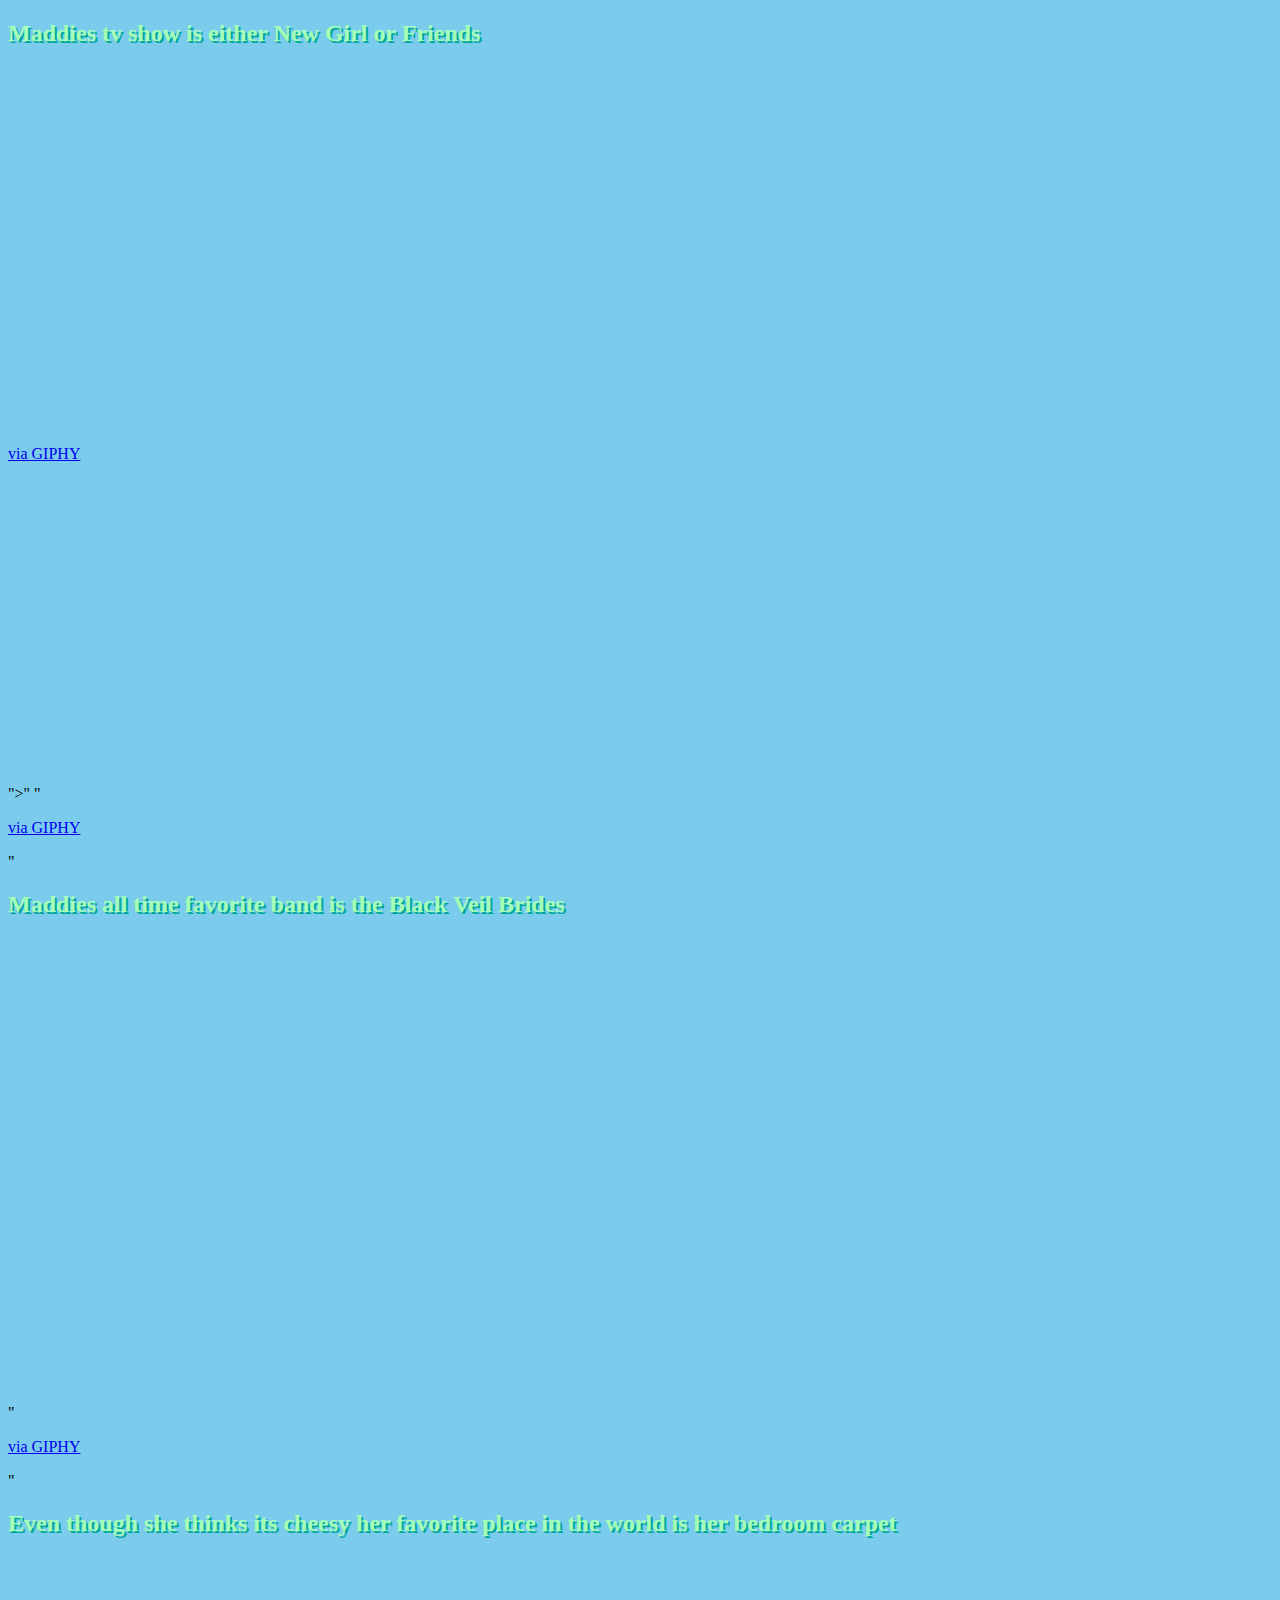
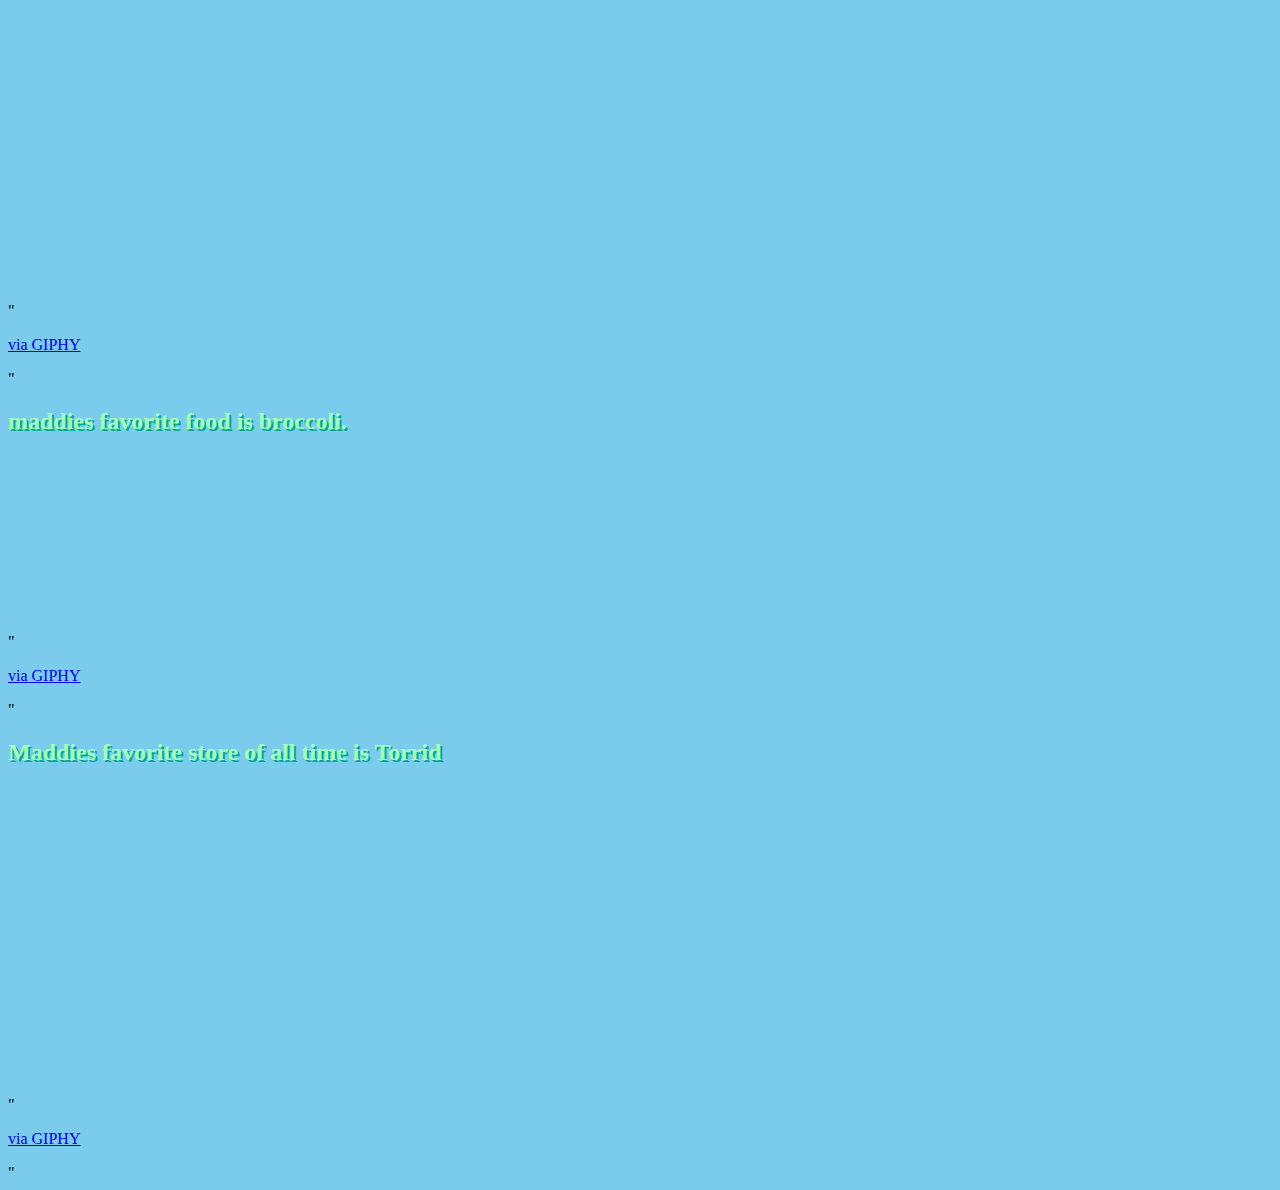
<file: Maddie/index.html>
<!DOCTYPE html>
<html>

<head>
  
<title>maddie's website</title>
<link rel="stylesheet" type= "text/css" href="https://christina15339/github.io/Maddie/style.css"> 
  
<style>
  h2 {color:#A4FFB8} 



div.a {
    font-size: 40px;
    font-family: "Monospace";
}

div.b {
    font-size: large;
}

div.c {
    font-size: 200%;
}

h2 {
    text-shadow: 2px 2px #00A896;
}

body {
    background-color: #7BCCEC;
}
  
  </style>  
  
</head>


<body>

 <h2>Maddies tv show is either New Girl or Friends</h2>
  <iframe src="https://giphy.com/embed/l2QZWIUgY9aVlaDza" width="480" height="358" frameBorder="0" class="giphy-embed" allowFullScreen></iframe><p><a href="https://giphy.com/gifs/stacerizz-l2QZWIUgY9aVlaDza">via GIPHY</a></p>">"
  "<iframe src="https://giphy.com/embed/3OIef7pgio7Is" width="480" height="320" frameBorder="0" class="giphy-embed" allowFullScreen></iframe><p><a href="https://giphy.com/gifs/friends-thanksgiving-turkey-3OIef7pgio7Is">via GIPHY</a></p>"
   
  
  
 <h2>Maddies all time favorite band is the Black Veil Brides</h2>
  "<iframe src="https://giphy.com/embed/nAwnTfbDzz8GY" width="480" height="480" frameBorder="0" class="giphy-embed" allowFullScreen></iframe><p><a href="https://giphy.com/gifs/bvb-black-veil-brides-andy-biersack-nAwnTfbDzz8GY">via GIPHY</a></p>"
  
  
  
 <h2> Even though she thinks its cheesy her favorite place in the world is her bedroom carpet</h2>
  "<iframe src="https://giphy.com/embed/kTCLvDXy9jO12" width="480" height="360" frameBorder="0" class="giphy-embed" allowFullScreen></iframe><p><a href="https://giphy.com/gifs/carpet-kTCLvDXy9jO12">via GIPHY</a></p>"
  
 
 <h2> maddies favorite food is broccoli. </h2>
  "<iframe src="https://giphy.com/embed/14hmBhqTX0kSTm" width="480" height="192" frameBorder="0" class="giphy-embed" allowFullScreen></iframe><p><a href="https://giphy.com/gifs/the-office-kevin-diet-14hmBhqTX0kSTm">via GIPHY</a></p>"
  
       

 <h2> Maddies favorite store of all time is Torrid</h2>
  "<iframe src="https://giphy.com/embed/1HXYWpKOZGMgw" width="480" height="324" frameBorder="0" class="giphy-embed" allowFullScreen></iframe><p><a href="https://giphy.com/gifs/oxygenmedia-oxygen-my-shopping-addiction-marceia-1HXYWpKOZGMgw">via GIPHY</a></p>"

</body>
<html>
</file>
